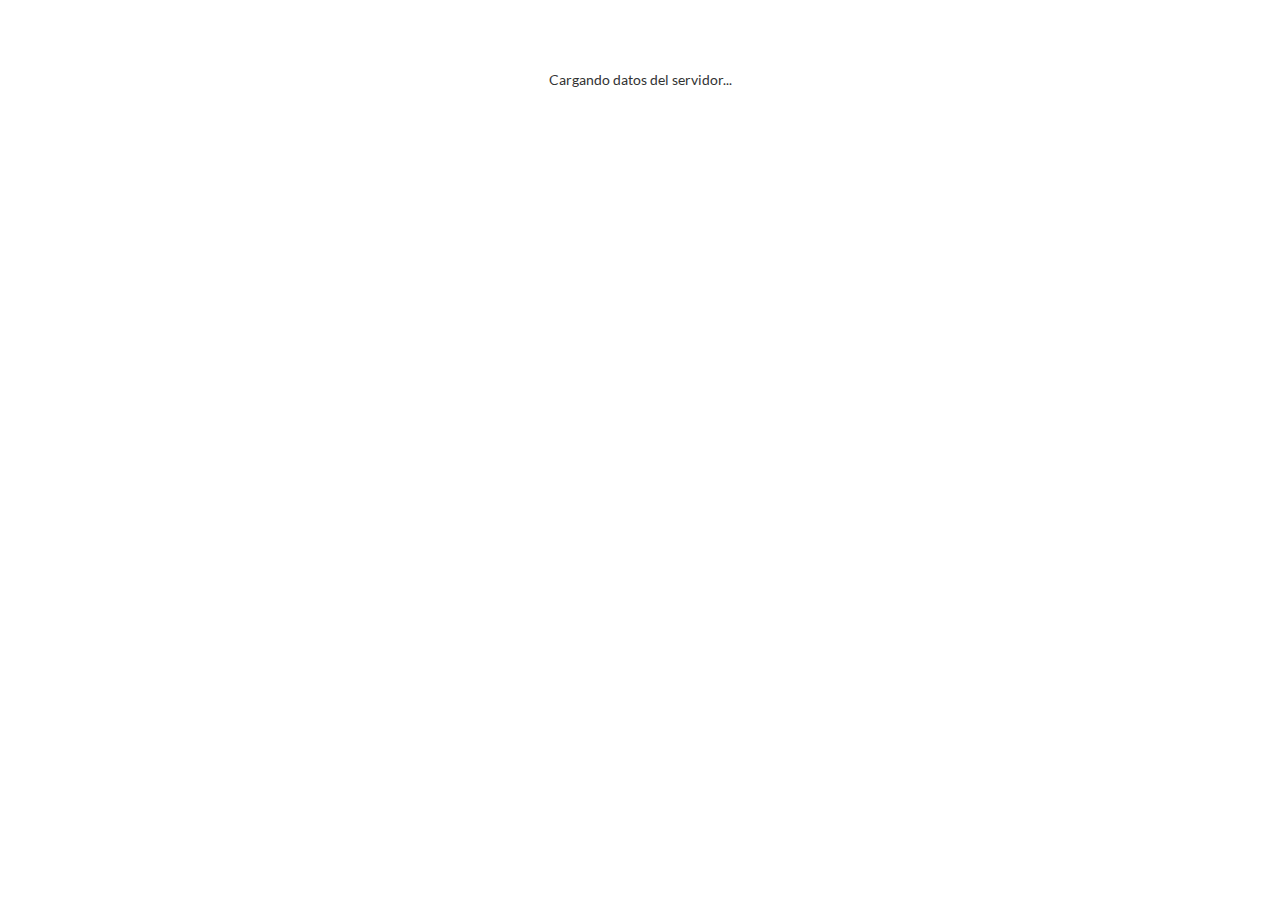
<file: blog.html>
<!DOCTYPE html>
<html lang="es">
<head>

<meta charset="utf-8">
<meta http-equiv="X-UA-Compatible" content="IE=edge">

<meta name="viewport" content="width=device-width, height=device-height, initial-scale=1.0, maximum-scale=1.0" />
<!-- 
<meta name="viewport" content="width=device-width, initial-scale=1">
<meta name="viewport" content="user-scalable=no, initial-scale=1, maximum-scale=1, minimum-scale=1, target-densitydpi=device-dpi" />
 -->

<meta name="author" content="CircleRide">
<title>CircleRide</title>

<!-- CSS -->
<link href="css/bootstrap.min.css" rel="stylesheet">
<link href="css/font-awesome.min.css" rel="stylesheet">

<!-- <link rel="stylesheet" href="css/bootstrap-theme.min.css">--->
<link rel="stylesheet" href="css/estilos.css">

<!-- Documentation extras -->
<!--[if lt IE 9]><script src="js/ie8-responsive-file-warning.js"></script><![endif]-->

<!-- HTML5 shim and Respond.js IE8 support of HTML5 elements and media queries -->
<!--[if lt IE 9]>
  <script src="https://oss.maxcdn.com/libs/html5shiv/3.7.0/html5shiv.js"></script>
  <script src="https://oss.maxcdn.com/libs/respond.js/1.4.2/respond.min.js"></script>
<![endif]-->

<script src="js/jquery-1.11.1.min.js"></script>
<script src="js/jquery.form.min.js"></script>
<script src="js/purl.js"></script>

</head>
<body>

<div id="Index_Header"></div>


<div id="Page_Home"></div>

<div id="CheckValid_Home"></div>
<div id="Check_Login"></div>


<script>
$(document).ready(function() {

var page_id = $.url().param('page_id'); 

var fck_key = window.localStorage.getItem("key");
var page_header = "http://m.circleride.com/inc/page.header.php?movil=1&key="+fck_key+"";
var page_home = "http://m.circleride.com/inc/page.blog.php?movil=1&page_id="+page_id+"&key="+fck_key+"";
var page_footer = "http://m.circleride.com/inc/page.footer.php?movil=1&key="+fck_key+"";

$("#Page_Home").load(page_home, function(){
$('#Form_Home').ajaxForm({
target: '#CheckValid_Home',
success: function() { $('#CheckValid_Home').fadeIn('slow'); }
});
});

$("#Index_Header").load(page_header, function(){  });
$("#Index_Footer").load(page_footer, function(){  });

$('#Check_Login').html(fck_key);
function checkLogin(fck_key){
    var request = $.ajax({
        url: "http://m.circleride.com/check.ajax.php?check=",
        type: "POST",
        data: { key : fck_key },
        dataType: "json",
        beforeSend : function(){
			$('#Check_Login').html("<div align='center'>Cargando datos del servidor...</div>");
        }
    });

    // RESPONSE
    request.done(function(data) {
		$('#Check_Login').empty();

        if(data["status"] == "ok"){
			//$('#Check_Login').html("Ok, Valido");
			$('#Show_Form_Login').hide();
			$('#Check_Login').html(""+data["msg"]+"");
        }else{

            // If the status is not ok, you show an alert and no change the login page
            //alert(data["msg"],false,'Error','Ok');
			$('#Check_Login').html(""+data["msg"]+"");
        }
    });
}

$('#Form_Login').ajaxForm({
        target: '#CheckValid_Login',
        success: function() {
            $('#CheckValid_Login').fadeIn('slow');
        }
});

window.onload = checkLogin(fck_key);

jQuery.cachedScript = function( url, options ) {
options = $.extend( options || {}, {
    dataType: "script",
    cache: true,
    url: url
  });
  return jQuery.ajax( options );
}; 
var script_header = "http://m.circleride.com/header.js.php?movil=1&key="+fck_key+"";
$.cachedScript(script_header).done(function( script, textStatus ) {
//$('.event').html("Completado!");
//$('.script_progress').css("width", "100%");
//window.setTimeout(function() { window.location.href = "check.html"},3000); 
})
.fail(function( jqxhr, settings, exception ) {
//$("div.log").text( "Triggered ajaxError handler." ); 
//$('.event').html("Error!");
}); 

});
</script>

<div id="Index_Footer"></div>

<script src="js/bootstrap.min.js"></script>

</body>
</html>
</file>
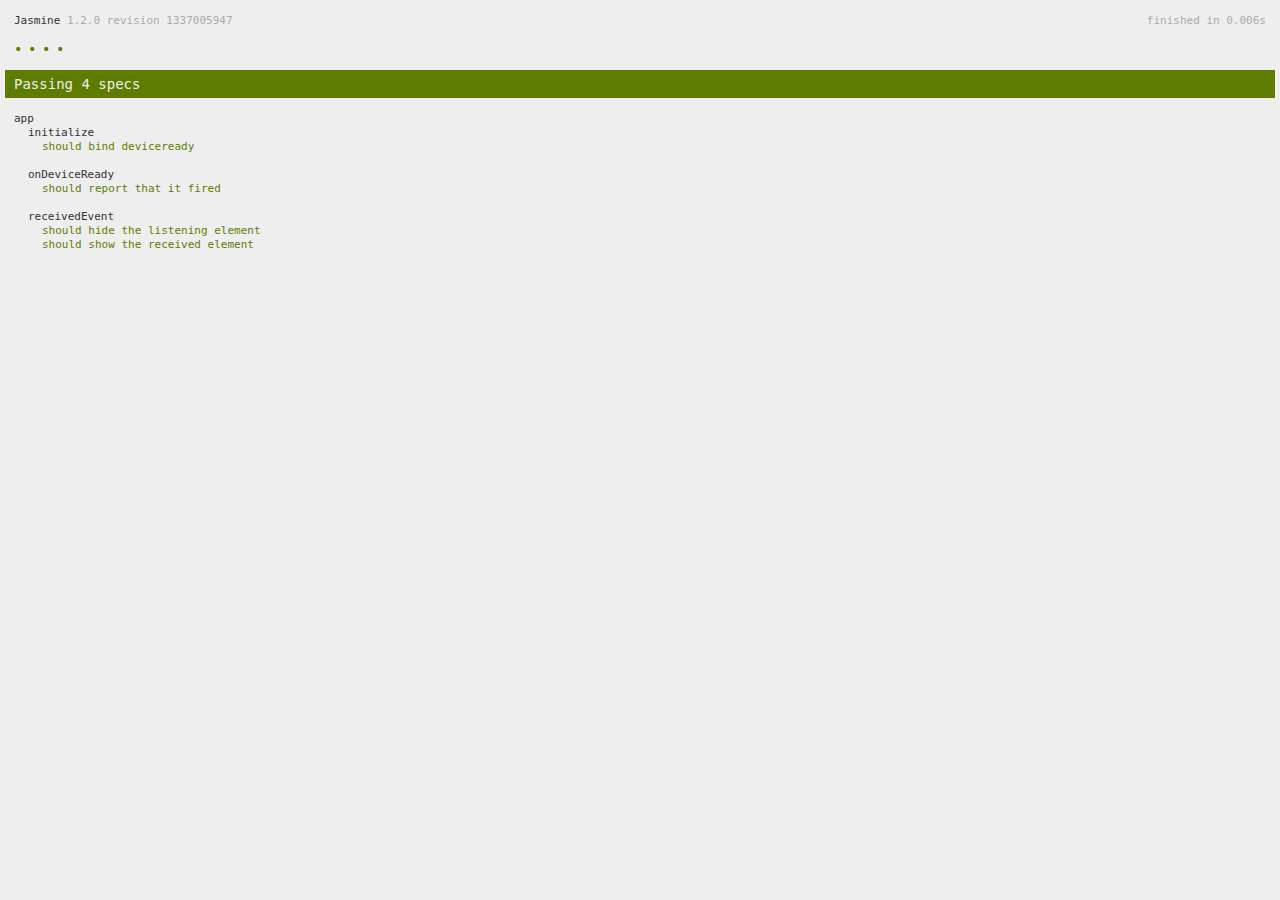
<file: spec.html>
<!DOCTYPE html>
<!--
    Licensed to the Apache Software Foundation (ASF) under one
    or more contributor license agreements.  See the NOTICE file
    distributed with this work for additional information
    regarding copyright ownership.  The ASF licenses this file
    to you under the Apache License, Version 2.0 (the
    "License"); you may not use this file except in compliance
    with the License.  You may obtain a copy of the License at

    http://www.apache.org/licenses/LICENSE-2.0

    Unless required by applicable law or agreed to in writing,
    software distributed under the License is distributed on an
    "AS IS" BASIS, WITHOUT WARRANTIES OR CONDITIONS OF ANY
     KIND, either express or implied.  See the License for the
    specific language governing permissions and limitations
    under the License.
-->
<html>
    <head>
        <title>Jasmine Spec Runner</title>

        <!-- jasmine source -->
        <link rel="shortcut icon" type="image/png" href="spec/lib/jasmine-1.2.0/jasmine_favicon.png">
        <link rel="stylesheet" type="text/css" href="spec/lib/jasmine-1.2.0/jasmine.css">
        <script type="text/javascript" src="spec/lib/jasmine-1.2.0/jasmine.js"></script>
        <script type="text/javascript" src="spec/lib/jasmine-1.2.0/jasmine-html.js"></script>

        <!-- include source files here... -->
        <script type="text/javascript" src="js/index.js"></script>

        <!-- include spec files here... -->
        <script type="text/javascript" src="spec/helper.js"></script>
        <script type="text/javascript" src="spec/index.js"></script>

        <script type="text/javascript">
            (function() {
                var jasmineEnv = jasmine.getEnv();
                jasmineEnv.updateInterval = 1000;

                var htmlReporter = new jasmine.HtmlReporter();

                jasmineEnv.addReporter(htmlReporter);

                jasmineEnv.specFilter = function(spec) {
                    return htmlReporter.specFilter(spec);
                };

                var currentWindowOnload = window.onload;

                window.onload = function() {
                    if (currentWindowOnload) {
                        currentWindowOnload();
                    }
                    execJasmine();
                };

                function execJasmine() {
                    jasmineEnv.execute();
                }
            })();
        </script>
    </head>
    <body>
        <div id="stage" style="display:none;"></div>
    </body>
</html>
</file>
<file: css/estilos.css>
@font-face {
  font-family: 'Lato';
  font-style: normal;
  font-weight: 300;
  src: local('Lato Light'), local('Lato-Light'), url(fonts/lato/v6/KT3KS9Aol4WfR6Vas8kNcg.woff) format('woff');
}
@font-face {
  font-family: 'Lato';
  font-style: normal;
  font-weight: 400;
  src: local('Lato Regular'), local('Lato-Regular'), url(fonts/lato/v6/9k-RPmcnxYEPm8CNFsH2gg.woff) format('woff');
}
@font-face {
  font-family: 'Lato';
  font-style: normal;
  font-weight: 700;
  src: local('Lato Bold'), local('Lato-Bold'), url(fonts/lato/v6/wkfQbvfT_02e2IWO3yYueQ.woff) format('woff');
}
@font-face {
  font-family: 'Lato';
  font-style: italic;
  font-weight: 300;
  src: local('Lato Light Italic'), local('Lato-LightItalic'), url(fonts/lato/v6/2HG_tEPiQ4Z6795cGfdivD8E0i7KZn-EPnyo3HZu7kw.woff) format('woff');
}

@font-face {
  font-family: 'Lato';
  font-style: italic;
  font-weight: 400;
  src: local('Lato Italic'), local('Lato-Italic'), url(fonts/lato/v6/oUan5VrEkpzIazlUe5ieaA.woff) format('woff');
}
@font-face {
  font-family: 'Lato';
  font-style: italic;
  font-weight: 700;
  src: local('Lato Bold Italic'), local('Lato-BoldItalic'), url(fonts/lato/v6/HkF_qI1x_noxlxhrhMQYED8E0i7KZn-EPnyo3HZu7kw.woff) format('woff');
}

body
{
-webkit-font-smoothing: antialiased;
font-family: 'Lato' !important;
font-weight: 400;
padding-top: 70px;
/* padding-bottom: 70px; */
}
.navbar-circleride
{
background-color: #218BC4 !important;
}
.link-header
{
color: #FFFFFF !important;
text-decoration: none;
}
.row_custom {
    margin-left: 0;
    margin-right: 0;
}
.resumen_nuevo_viaje_val {
font-weight: bolder;
}
.text-muted_ {
color: #333333;
}
.img-circle { -webkit-border-radius: 30px;  -moz-border-radius: 30px;  border-radius: 50%; }

.back_info
{
/* color: #3a87ad; */
color: #000000;
background-color: #d9edf7;
border-color: #bce8f1;
}
.back_blue
{
color: #3a87ad !important;
background-color: #f4f8fa !important;
border-color: #bce8f1 !important;
}

.panel-heading_custom
{
padding: 0.2em;
border-bottom: 1px solid transparent;
border-top-right-radius: 3px;
border-top-left-radius: 3px;
font-size:1.1em;
}
.panel-body_custom
{
padding-left: 10px;
padding-right: 10px;
padding-top: 5px;
padding-bottom: 5px;
font-size:1.0em;
}
.checkbox-inline_custom
{
padding-top: 0px !important;
}
.form-group_custom
{
margin-bottom: 0px;
}
.control-label_custom
{
    text-align: left !important;
    font-size: 1.0em;
    /* font-weight: lighter; */
}
.form-control_custom {
display: block;
width: 75%;
height: 34px;
padding: 6px 12px;
font-size: 14px;
line-height: 1.428571429;
color: #555555;
vertical-align: middle;
background-color: #ffffff;
border: 1px solid #cccccc;
border-radius: 4px;
-webkit-box-shadow: inset 0 1px 1px rgba(0, 0, 0, 0.075);
box-shadow: inset 0 1px 1px rgba(0, 0, 0, 0.075);
-webkit-transition: border-color ease-in-out .15s, box-shadow ease-in-out .15s;
transition: border-color ease-in-out .15s, box-shadow ease-in-out .15s;
}
.fa-menu { font-size:1.5em !important;}.nav>li>a { padding: 10px 13px; !important; }
</file>
<file: spec/lib/jasmine-1.2.0/jasmine.css>
body { background-color: #eeeeee; padding: 0; margin: 5px; overflow-y: scroll; }

#HTMLReporter { font-size: 11px; font-family: Monaco, "Lucida Console", monospace; line-height: 14px; color: #333333; }
#HTMLReporter a { text-decoration: none; }
#HTMLReporter a:hover { text-decoration: underline; }
#HTMLReporter p, #HTMLReporter h1, #HTMLReporter h2, #HTMLReporter h3, #HTMLReporter h4, #HTMLReporter h5, #HTMLReporter h6 { margin: 0; line-height: 14px; }
#HTMLReporter .banner, #HTMLReporter .symbolSummary, #HTMLReporter .summary, #HTMLReporter .resultMessage, #HTMLReporter .specDetail .description, #HTMLReporter .alert .bar, #HTMLReporter .stackTrace { padding-left: 9px; padding-right: 9px; }
#HTMLReporter #jasmine_content { position: fixed; right: 100%; }
#HTMLReporter .version { color: #aaaaaa; }
#HTMLReporter .banner { margin-top: 14px; }
#HTMLReporter .duration { color: #aaaaaa; float: right; }
#HTMLReporter .symbolSummary { overflow: hidden; *zoom: 1; margin: 14px 0; }
#HTMLReporter .symbolSummary li { display: block; float: left; height: 7px; width: 14px; margin-bottom: 7px; font-size: 16px; }
#HTMLReporter .symbolSummary li.passed { font-size: 14px; }
#HTMLReporter .symbolSummary li.passed:before { color: #5e7d00; content: "\02022"; }
#HTMLReporter .symbolSummary li.failed { line-height: 9px; }
#HTMLReporter .symbolSummary li.failed:before { color: #b03911; content: "x"; font-weight: bold; margin-left: -1px; }
#HTMLReporter .symbolSummary li.skipped { font-size: 14px; }
#HTMLReporter .symbolSummary li.skipped:before { color: #bababa; content: "\02022"; }
#HTMLReporter .symbolSummary li.pending { line-height: 11px; }
#HTMLReporter .symbolSummary li.pending:before { color: #aaaaaa; content: "-"; }
#HTMLReporter .bar { line-height: 28px; font-size: 14px; display: block; color: #eee; }
#HTMLReporter .runningAlert { background-color: #666666; }
#HTMLReporter .skippedAlert { background-color: #aaaaaa; }
#HTMLReporter .skippedAlert:first-child { background-color: #333333; }
#HTMLReporter .skippedAlert:hover { text-decoration: none; color: white; text-decoration: underline; }
#HTMLReporter .passingAlert { background-color: #a6b779; }
#HTMLReporter .passingAlert:first-child { background-color: #5e7d00; }
#HTMLReporter .failingAlert { background-color: #cf867e; }
#HTMLReporter .failingAlert:first-child { background-color: #b03911; }
#HTMLReporter .results { margin-top: 14px; }
#HTMLReporter #details { display: none; }
#HTMLReporter .resultsMenu, #HTMLReporter .resultsMenu a { background-color: #fff; color: #333333; }
#HTMLReporter.showDetails .summaryMenuItem { font-weight: normal; text-decoration: inherit; }
#HTMLReporter.showDetails .summaryMenuItem:hover { text-decoration: underline; }
#HTMLReporter.showDetails .detailsMenuItem { font-weight: bold; text-decoration: underline; }
#HTMLReporter.showDetails .summary { display: none; }
#HTMLReporter.showDetails #details { display: block; }
#HTMLReporter .summaryMenuItem { font-weight: bold; text-decoration: underline; }
#HTMLReporter .summary { margin-top: 14px; }
#HTMLReporter .summary .suite .suite, #HTMLReporter .summary .specSummary { margin-left: 14px; }
#HTMLReporter .summary .specSummary.passed a { color: #5e7d00; }
#HTMLReporter .summary .specSummary.failed a { color: #b03911; }
#HTMLReporter .description + .suite { margin-top: 0; }
#HTMLReporter .suite { margin-top: 14px; }
#HTMLReporter .suite a { color: #333333; }
#HTMLReporter #details .specDetail { margin-bottom: 28px; }
#HTMLReporter #details .specDetail .description { display: block; color: white; background-color: #b03911; }
#HTMLReporter .resultMessage { padding-top: 14px; color: #333333; }
#HTMLReporter .resultMessage span.result { display: block; }
#HTMLReporter .stackTrace { margin: 5px 0 0 0; max-height: 224px; overflow: auto; line-height: 18px; color: #666666; border: 1px solid #ddd; background: white; white-space: pre; }

#TrivialReporter { padding: 8px 13px; position: absolute; top: 0; bottom: 0; left: 0; right: 0; overflow-y: scroll; background-color: white; font-family: "Helvetica Neue Light", "Lucida Grande", "Calibri", "Arial", sans-serif; /*.resultMessage {*/ /*white-space: pre;*/ /*}*/ }
#TrivialReporter a:visited, #TrivialReporter a { color: #303; }
#TrivialReporter a:hover, #TrivialReporter a:active { color: blue; }
#TrivialReporter .run_spec { float: right; padding-right: 5px; font-size: .8em; text-decoration: none; }
#TrivialReporter .banner { color: #303; background-color: #fef; padding: 5px; }
#TrivialReporter .logo { float: left; font-size: 1.1em; padding-left: 5px; }
#TrivialReporter .logo .version { font-size: .6em; padding-left: 1em; }
#TrivialReporter .runner.running { background-color: yellow; }
#TrivialReporter .options { text-align: right; font-size: .8em; }
#TrivialReporter .suite { border: 1px outset gray; margin: 5px 0; padding-left: 1em; }
#TrivialReporter .suite .suite { margin: 5px; }
#TrivialReporter .suite.passed { background-color: #dfd; }
#TrivialReporter .suite.failed { background-color: #fdd; }
#TrivialReporter .spec { margin: 5px; padding-left: 1em; clear: both; }
#TrivialReporter .spec.failed, #TrivialReporter .spec.passed, #TrivialReporter .spec.skipped { padding-bottom: 5px; border: 1px solid gray; }
#TrivialReporter .spec.failed { background-color: #fbb; border-color: red; }
#TrivialReporter .spec.passed { background-color: #bfb; border-color: green; }
#TrivialReporter .spec.skipped { background-color: #bbb; }
#TrivialReporter .messages { border-left: 1px dashed gray; padding-left: 1em; padding-right: 1em; }
#TrivialReporter .passed { background-color: #cfc; display: none; }
#TrivialReporter .failed { background-color: #fbb; }
#TrivialReporter .skipped { color: #777; background-color: #eee; display: none; }
#TrivialReporter .resultMessage span.result { display: block; line-height: 2em; color: black; }
#TrivialReporter .resultMessage .mismatch { color: black; }
#TrivialReporter .stackTrace { white-space: pre; font-size: .8em; margin-left: 10px; max-height: 5em; overflow: auto; border: 1px inset red; padding: 1em; background: #eef; }
#TrivialReporter .finished-at { padding-left: 1em; font-size: .6em; }
#TrivialReporter.show-passed .passed, #TrivialReporter.show-skipped .skipped { display: block; }
#TrivialReporter #jasmine_content { position: fixed; right: 100%; }
#TrivialReporter .runner { border: 1px solid gray; display: block; margin: 5px 0; padding: 2px 0 2px 10px; }
</file>
